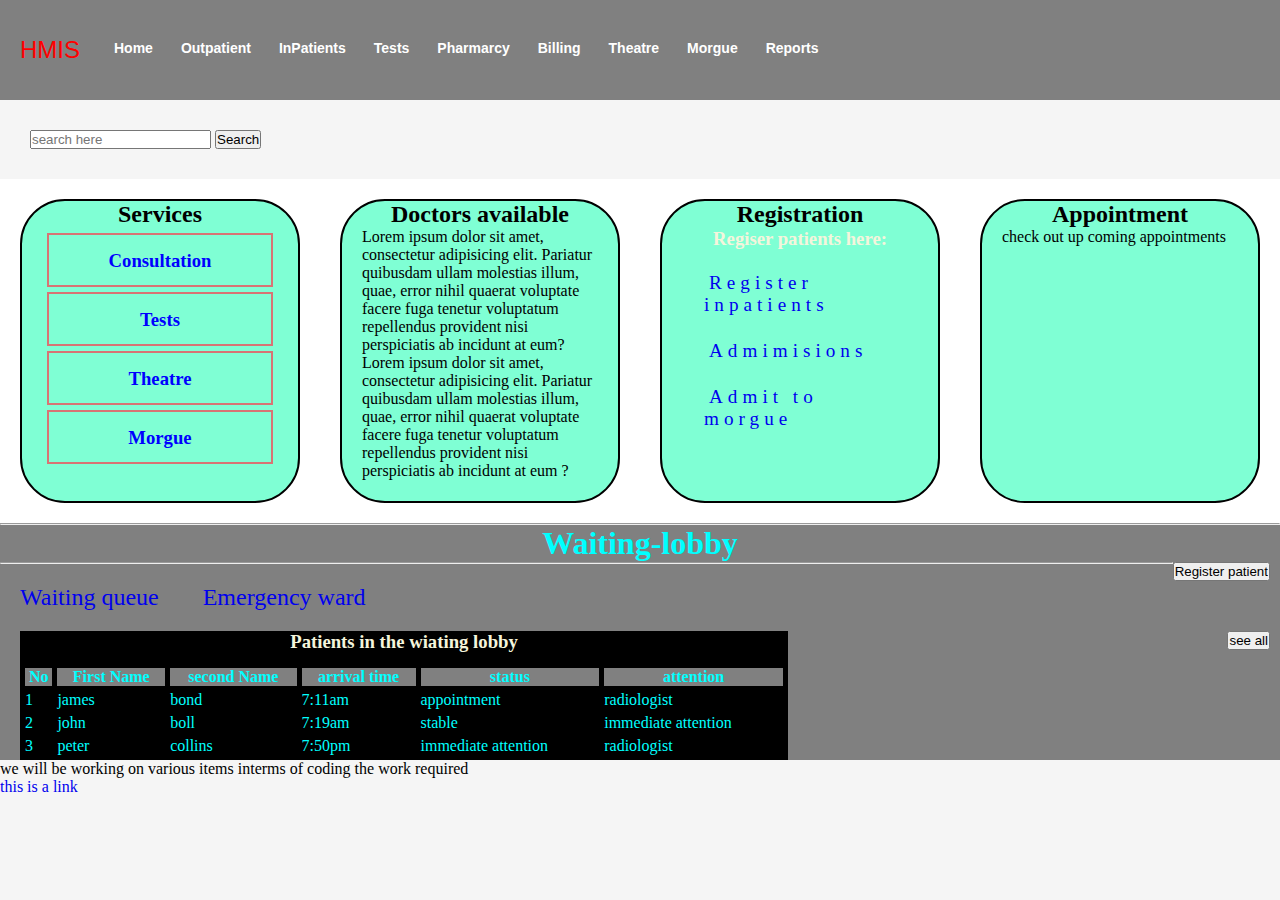
<file: index.html>
<!DOCTYPE html>
<html lang="en">

<head>
    <meta charset="UTF-8">
    <meta http-equiv="X-UA-Compatible" content="IE=edge">
    <meta name="viewport" content="width=device-width, initial-scale=1.0">
    <title>dashboard</title>
    <link rel="stylesheet" href="main.css">
    <style>
        .top {
            display: flex;
            background-color: white;
            align-items: center;
        }

        .layout {
            margin: 20px;
            background-color: aquamarine;
            padding: 0 20px;
            border: 2px solid black;
            border-radius: 45px;
            justify-items: auto;
            width: 40%;
            height: 300px;
            float: left;

        }

        .layout h2 {
            text-align: center;
            margin-top: 0%;
        }

        .lobby {
            background-color: grey;
            float: left;
            width: 100%;
        }

        .lobby h2 {
            color: aqua;
            text-align: center;
            font-size: xx-large;
            width: 100%;
        }

        .btn {
            float: right;
            margin-right: 10px;
            color: beige;
        }

        .see-all {
            margin-top: 0;
            margin-right: 10px;
            float: right;
        }

        .lobby-nav ul li {
            /* float: left; */
            display: inline-block;
            list-style: none;
            margin: 20px;


        }

        .lobby-nav ul li a {
            text-decoration: none;
            font-size: x-large;

        }

        .lobby-nav ul li a:hover {
            color: red;

        }

        .lobby-nav ul li a:active {
            font-style: italic underlined;
        }

        .service-type {
            margin: 5px;
            background-color: aquamarine;
            border: 2px solid rgb(216, 116, 116);
            justify-items: auto;
            height: 50px;

        }

        .service-type h3 {
            text-decoration: none;
            color: blue;
            text-align: center;
            padding: 15px;
            display: block;
        }

        .r-p {
            border: none;
            padding: 2px;
            margin: 20px;
            font-size: larger;
            font-family: 'Times New Roman', Times, serif;
            letter-spacing: 5px;
        }

        .r-p a {

            text-decoration: none;
            margin: 20px 0px 20px 0;
            padding: 5px;

        }
    </style>
</head>

<body>


    <nav>
        <p style="color:red">HMIS</p>
        <ul>
            <li><a href="index.html">Home</a></li>
            <li><a href="#">Outpatient</a>
                <ul>
                    <li><a href="outpatients.html"> outpatients registration</a></li>
                    <li><a href="encounter.html"> encounter</a></li>
                </ul>


            </li>
            <li><a href="#"> InPatients</a>
                <ul>
                    <li><a href="register.html">Register</a></li>
                    <li><a href="#">Current inpatients</a></li>
                    <li><a href="#">Pending Discharge</a></li>
                    <li><a href="#">Admision history</a> </li>
                </ul>
            </li>
            <li><a href="#">Tests </a>
                <ul>
                    <li><a href="test-queues.html">Queue</a></li>
                    <li><a href="#">Past queue</a></li>
                    <li><a href="#">Completed investigations</a></li>
                    <li><a href="#">Reports </a></li>
                </ul>
            </li>
            <li><a href="#">Pharmarcy</a>
                <ul>
                    <li><a href="#">Queue & Requsition </a></li>
                    <li><a href="#">Issue reports</a></li>
                </ul>
            </li>
            <li><a href="#">Billing</a>
                <ul>
                    <li><a href="#">Select patients </a></li>
                    <li><a href="#">Cash out</a></li>
                    <li><a href="#">Reversal</a></li>
                    <li><a href="#">Cancel unposted bills</a></li>
                    <li><a href="#">Approvals</a></li>
                    <li><a href="#">Consultants</a></li>
                </ul>
            </li>
            <li><a href="#">Theatre</a>
                <ul>
                    <li><a href="test-queues.html"> Queue</a></li>
                    <li><a href="#">Current inpatients</a></li>
                </ul>
            </li>
            <li><a href="#">Morgue</a>
                <ul>
                    <li><a href="admit-to-morgue.html"> Admit to morgue</a></li>
                    <li><a href="#">In morgue</a></li>
                    <li><a href="#">Reports</a></li>
                </ul>
            </li>
            <li><a href="#">Reports</a>
                <ul>
                    <li><a href="#"> External reports</a></li>
                    <li><a href="#"> Patients</a></li>
                    <li><a href="#">Accounts and finance</a></li>

                </ul>
            </li>
        </ul>
    </nav>
    <div class="search">

        <input type="search" placeholder="search here"> <input type="button" value="Search">

    </div>
    <div class="top">

        <div class="layout">
            <h2>Services</h2>
            <div class="service-type">
                <a href="#">
                    <h3>Consultation</h3>
                </a>
            </div>
            <div class="service-type">

                <a href="#">
                    <h3>Tests</h3>
                </a>

            </div>
            <div class="service-type">
                <a href="#">
                    <h3>Theatre</h3>
                </a>
            </div>

            <div class="service-type">
                <a href="#">
                    <h3>Morgue</h3>
                </a>
            </div>
        </div>
        <div class="layout">
            <h2>Doctors available</h2>
            <p>Lorem ipsum dolor sit amet, consectetur adipisicing elit. Pariatur
                quibusdam ullam molestias illum, quae,
                error nihil quaerat voluptate facere fuga tenetur voluptatum repellendus provident nisi perspiciatis
                ab
                incidunt at eum?</p>
            <p>Lorem ipsum dolor sit amet, consectetur adipisicing elit. Pariatur quibusdam ullam molestias illum,
                quae,
                error nihil quaerat voluptate facere fuga tenetur voluptatum repellendus provident nisi perspiciatis
                ab
                incidunt at eum ?</p>
        </div>
        <div class="layout">
            <h2>Registration</h2>
            <h3>Regiser patients here:</h3>
            <div class="r-p"><a href="outpatients.html">Register inpatients</a></div>
            <div class="r-p"><a href="register.html">Admimisions</a><br></div>
            <div class="r-p"> <a href="admit-to-morgue.html">Admit to morgue</a><br> </div>

        </div>
        <div class="layout">
            <h2>Appointment</h2>
            <p>check out up coming appointments</p>
        </div>
    </div>
    </div>
    <div class="lobby">
        <hr>
        <h2>Waiting-lobby</h2>
        <p class="btn"><a href="outpatients.html"><input type="button" name="register" value="Register patient"></a></p>
        <hr>
        <div class="lobby-nav">
            <ul>
                <li> <a href="#">Waiting queue </a> </li>
                <li> <a href="#">Emergency ward </a> </li>
            </ul>

        </div>
        <div class="waiting-lobby">
            <!-- should be a gridview -->
            <h3>Patients in the wiating lobby </h3>
            <table>
                <tr>
                    <th>No</th>
                    <th>First Name</th>
                    <th>second Name</th>
                    <th>arrival time</th>
                    <th>status </th>
                    <th>attention</th>
                </tr>
                <tr>
                    <td>1</td>
                    <td>james</td>
                    <td>bond</td>
                    <td>7:11am</td>
                    <td>appointment </td>
                    <td>radiologist</td>

                </tr>
                <tr>
                    <td>2</td>
                    <td>john</td>
                    <td>boll</td>
                    <td>7:19am</td>
                    <td>stable </td>
                    <td>immediate attention</td>

                </tr>
                <tr>
                    <td>3</td>
                    <td>peter</td>
                    <td>collins</td>
                    <td>7:50pm</td>
                    <td>immediate attention </td>
                    <td>radiologist</td>

                </tr>
            </table>
        </div>
        <div class="see-all">
            <a href="#"><button value="see all"> see all</button></a>
        </div>


    </div>
    <div>
        <p>we will be working on various items interms of coding the work required

        </p>
        <a href="#">this is a link </a>
    </div>


</body>

</html>
</file>
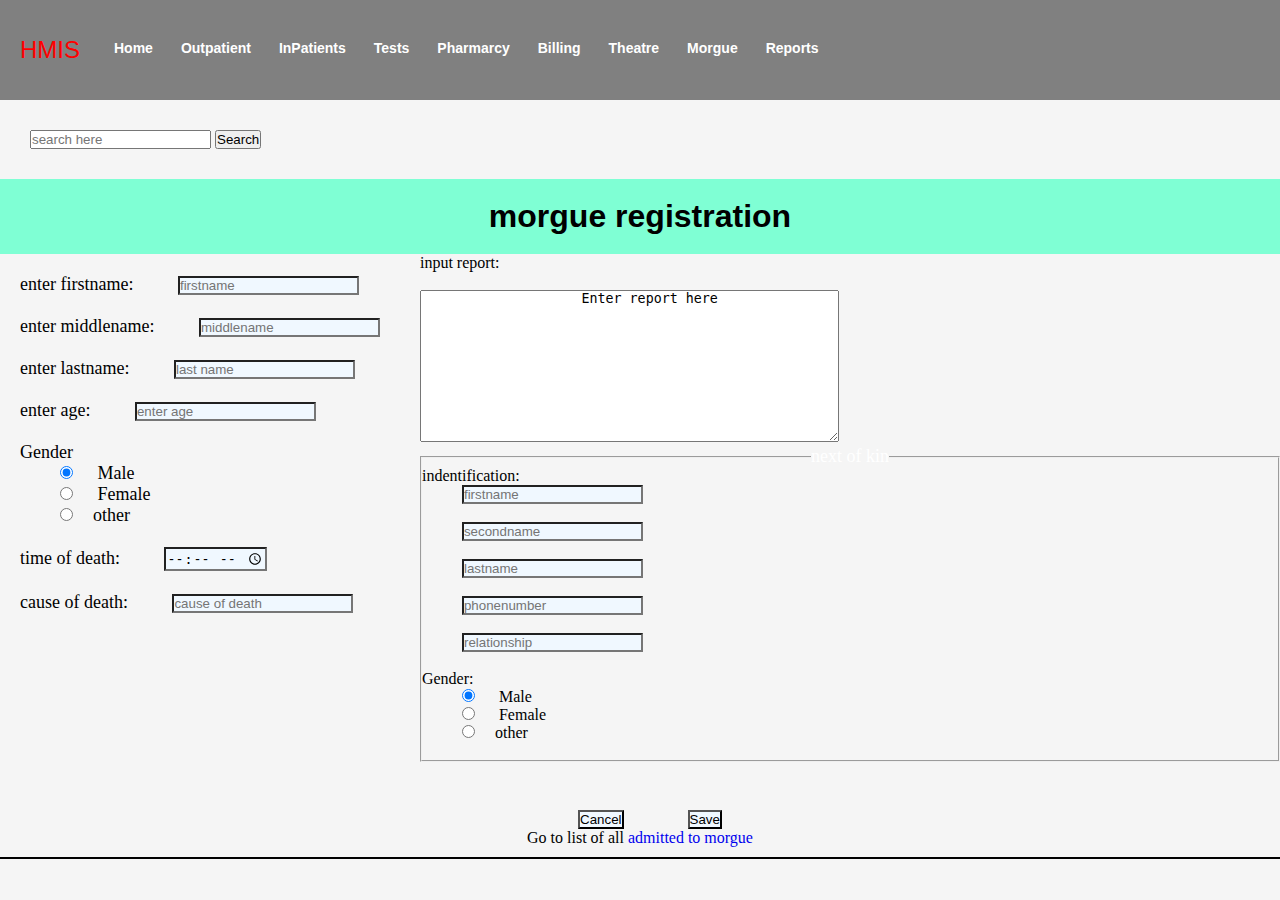
<file: admit-to-morgue.html>
<!DOCTYPE html>
<html lang="en">

<head>
    <meta charset="UTF-8">
    <meta http-equiv="X-UA-Compatible" content="IE=edge">
    <meta name="viewport" content="width=device-width, initial-scale=1.0">
    <title>register to morgue</title>
    <link rel="stylesheet" href="main.css">
    <style>
        body {
            background-color: whitesmoke;

        }

        .forms h1 {
            background-color: aquamarine;
            font-family: Arial, Helvetica, sans-serif;
            height: 75px;
            line-height: 75px;
            text-align: center;
        }

        .forms input {
            margin-left: 40px;
            background-color: aliceblue;
        }

        .content {
            float: left;
            margin: 20px;
            /* text-align: center; */
            font-size: large;
        }

        .button {
            text-align: center;
            margin-top: 20px;
            padding: 10px;
        }
    </style>
</head>

<body>

    <nav>
        <p style="color:red">HMIS</p>
        <ul>
            <li><a href="index.html">Home</a></li>
            <li><a href="#">Outpatient</a>
                <ul>
                    <li><a href="outpatients.html"> outpatients registration</a></li>
                    <li><a href="encounter.html"> encounter</a></li>
                </ul>


            </li>
            <li><a href="#"> InPatients</a>
                <ul>
                    <li><a href="register.html">Register</a></li>
                    <li><a href="#">Current inpatients</a></li>
                    <li><a href="#">Pending Discharge</a></li>
                    <li><a href="#">Admision history</a> </li>
                </ul>
            </li>
            <li><a href="#">Tests </a>
                <ul>
                    <li><a href="test-queues.html">Queue</a></li>
                    <li><a href="#">Past queue</a></li>
                    <li><a href="#">Completed investigations</a></li>
                    <li><a href="#">Reports </a></li>
                </ul>
            </li>
            <li><a href="#">Pharmarcy</a>
                <ul>
                    <li><a href="#">Queue& requsition </a></li>
                    <li><a href="#">Issue reports</a></li>
                </ul>
            </li>
            <li><a href="#">Billing</a>
                <ul>
                    <li><a href="#">Select patients </a></li>
                    <li><a href="#">Cash out</a></li>
                    <li><a href="#">Reversal</a></li>
                    <li><a href="#">Cancel unposted bills</a></li>
                    <li><a href="#">Approvals</a></li>
                    <li><a href="#">Consultants</a></li>
                </ul>
            </li>
            <li><a href="#">Theatre</a>
                <ul>
                    <li><a href="#"> Queue</a></li>
                    <li><a href="#">Current Inpatients</a></li>
                </ul>
            </li>
            <li><a href="#">Morgue</a>
                <ul>
                    <li><a href="admit-to-morgue.html"> Admit to morgue</a></li>
                    <li><a href="#">In morgue</a></li>
                    <li><a href="#">Reports</a></li>
                </ul>
            </li>
            <li><a href="#">Reports</a>
                <ul>
                    <li><a href="#"> External reports</a></li>
                    <li><a href="#"> Patients</a></li>
                    <li><a href="#"> Accounts and Finance</a></li>

                </ul>
            </li>
        </ul>
    </nav>
    <div class="search">

        <input type="search" placeholder="search here"> <input type="button" value="Search">

    </div>

    <div class="forms">
        <form action="#" method="POST" autocomplete="off">
            <div>
                <h1>morgue registration</h1>
            </div>
            <div class="content">
                enter firstname:
                <input type="text" name="firstname" placeholder="firstname" required>
                <br><br>
                enter middlename:
                <input type="text" name="second" placeholder="middlename" required>
                <br><br>
                enter lastname:
                <input type="text" name="lastname" placeholder="last name" required>
                <br><br>
                enter age:
                <input type="number" name="age" placeholder="enter age" required>
                <br><br>
                Gender <br>
                <input type="radio" name="genderp" value="male" checked> Male<br>
                <input type="radio" name="genderp" value="female"> Female<br>
                <input type="radio" name="genderp" value="other">other
                <br><br>
                time of death:
                <input type="time" name="tod" required>
                <br><br>
                cause of death:
                <input type="text" name="cod" placeholder="cause of death">
            </div>
            input report: <br><br>
            <textarea name="report" rows="10" cols="50">
                    Enter report here
                    </textarea><br>
            <fieldset>
                <legend>next of kin </legend>
                indentification: <br>
                <input type="text" name="firstname" placeholder="firstname" required>
                <br> <br>
                <input type="text" name="second" placeholder="secondname" required>
                <br><br>
                <input type="text" name="lstname" placeholder="lastname" required>
                <br><br>
                <input type="tel" name="tel" placeholder="phonenumber" required>
                <br><br>
                <input type="text" name="rtnshp" placeholder="relationship"> <br><br>
                Gender: <br>
                <input type="radio" name="gender" value="male" checked> Male<br>
                <input type="radio" name="gender" value="female"> Female<br>
                <input type="radio" name="gender" value="other">other
                <br><br>

            </fieldset> <br>
            <div class="button">
                <a href=" #"><input class="cnacel" type="button" name="button" value="Cancel"></a>
                <input class="save" type="submit" formtarget="_blank" name="button" value="Save"> <br>
                <p>Go to list of all<a href="#"> admitted to morgue</a></p>

            </div>

    </div>
</body>

</html>
</file>
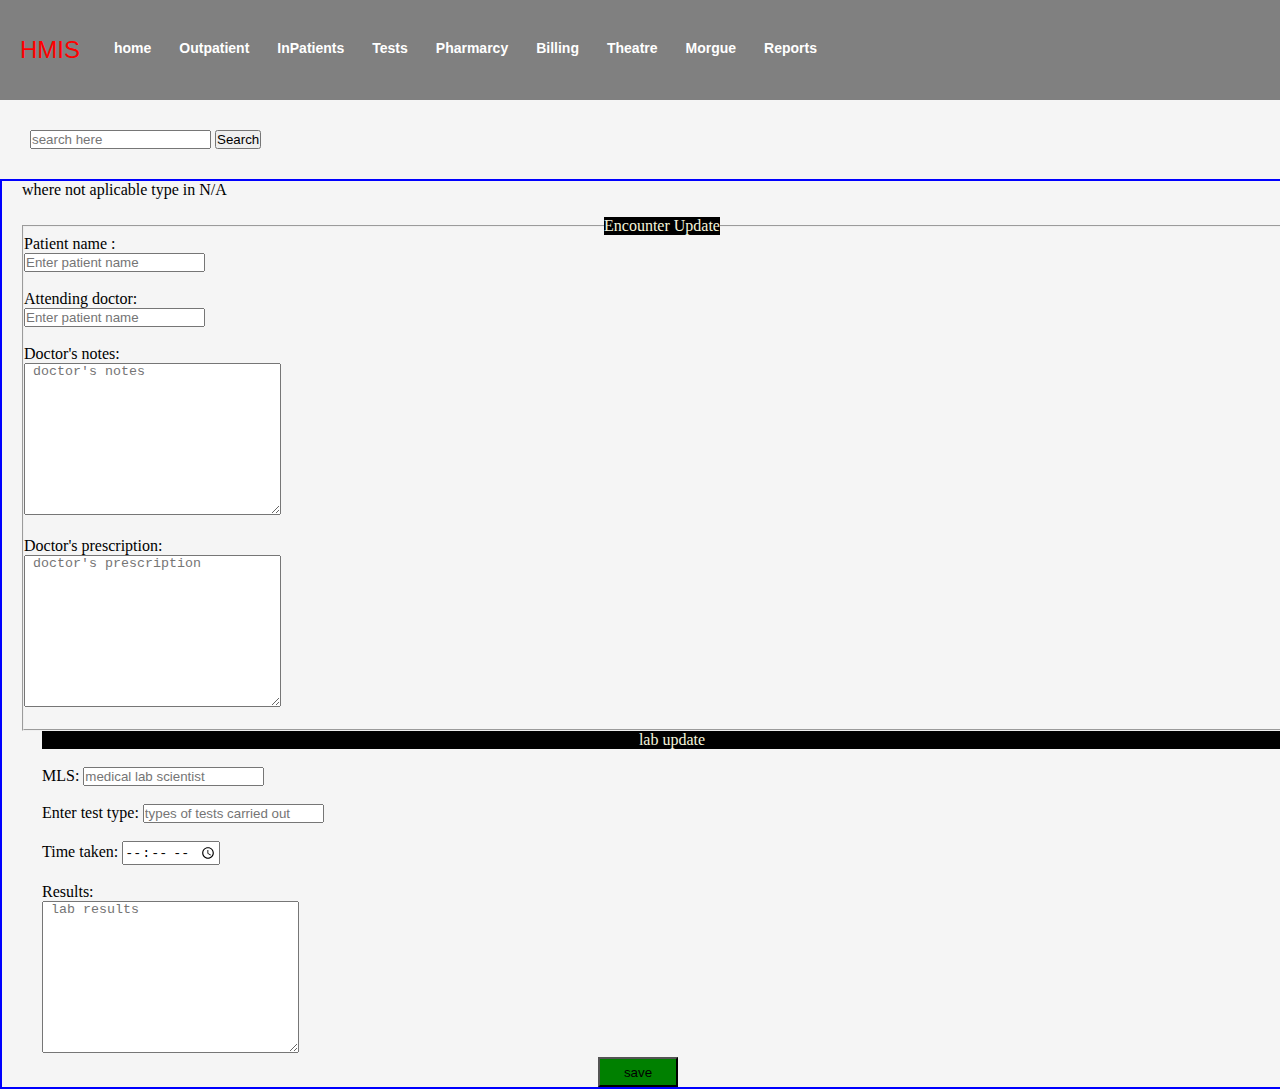
<file: encounter.html>
<!DOCTYPE html>
<html lang="en">

<head>
	<meta charset="UTF-8">
	<meta http-equiv="X-UA-Compatible" content="IE=edge">
	<meta name="viewport" content="width=device-width, initial-scale=1.0">
	<title>Document</title>
	<link rel="stylesheet" href="main.css">
	<style>
		.testform {
			float: left;
			width: 100%;
			border: 2px solid blue;
		}

		div {
			padding-left: 20px;
		}

		.testform legend {
			color: beige;
			text-align: center;

		}

		button {
			background-color: green;
			margin-left: 45%;
			width: 80px;
			height: 30px;
		}
	</style>
</head>

<body>
	<nav>
		<p style="color:red">HMIS</p>
		<ul>
			<li><a href="index.html">home</a></li>
			<li><a href="#">Outpatient</a>
				<ul>
					<li><a href="outpatients.html"> Outpatients registration</a></li>
					<li><a href="encounter.html"> Encounter</a></li>
				</ul>

			</li>
			<li><a href="#"> InPatients</a>
				<ul>
					<li><a href="register.html">register</a></li>
					<li><a href="#">current inpatients</a></li>
					<li><a href="#">Pending Discharge</a></li>
					<li><a href="#">admision history</a> </li>
				</ul>
			</li>
			<li><a href="#">Tests </a>
				<ul>
					<li><a href="test-queues.html">Queue</a></li>
					<li><a href="#">Past queue</a></li>
					<li><a href="#">Completed investigations</a></li>
					<li><a href="#">Reports </a></li>
				</ul>
			</li>
			<li><a href="#">Pharmarcy</a>
				<ul>
					<li><a href="#">Queue & Requsition </a></li>
					<li><a href="#">Issue Reports</a></li>
				</ul>
			</li>
			<li><a href="#">Billing</a>
				<ul>
					<li><a href="#">Select patients </a></li>
					<li><a href="#">Cash out</a></li>
					<li><a href="#">Reversal</a></li>
					<li><a href="#">Cancel Unposted bills</a></li>
					<li><a href="#">Approvals</a></li>
					<li><a href="#">Consultants</a></li>
				</ul>
			</li>
			<li><a href="#">Theatre</a>
				<ul>
					<li><a href="#"> Queue</a></li>
					<li><a href="#">Current inpatients</a></li>
				</ul>
			</li>
			<li><a href="#">Morgue</a>
				<ul>
					<li><a href="admit-to-morgue.html"> Admit to morgue</a></li>
					<li><a href="#">In morgue</a></li>
					<li><a href="#">Reports</a></li>
				</ul>
			</li>
			<li><a href="#">Reports</a>
				<ul>
					<li><a href="#"> External reports</a></li>
					<li><a href="#"> Patients</a></li>
					<li><a href="#">Accounts and Finance</a></li>

				</ul>
			</li>
		</ul>
	</nav>
	<div class="search">

		<input type="search" placeholder="search here"> <input type="button" value="Search">

	</div>

	<div class="testform">
		<p>where not aplicable type in N/A </p><br>
		<form action="#" method="get">
			<fieldset>
				<legend style="background-color:black ;">Encounter Update</legend>
				Patient name : <br>
				<input type="text" name="patients name" placeholder="Enter patient name"> <br><br>
				Attending doctor: <br>
				<input type="text" name="patients name" placeholder="Enter patient name"> <br> <br>
				Doctor's notes: <br>
				<textarea name="recomendation" placeholder=" doctor's notes" id="#" cols="30"
					rows="10"></textarea><br><br>
				Doctor's prescription: <br>
				<textarea name="prescription" placeholder=" doctor's prescription" id="#" cols="30"
					rows="10"></textarea><br><br>
		</form>
		</fieldset>

		<div class="labresults">
			<!-- allow inputs of more than one test -->
			<legend style="background-color:black ;">lab update</legend><br>

			MLS:
			<input type="text" placeholder="medical lab scientist"> <br><br>
			Enter test type:
			<input type="text" placeholder="types of tests carried out"> <br><br>
			Time taken:
			<input type="time"> <br><br>
			Results: <br>
			<textarea name="labresults" placeholder=" lab results" id="#" cols="30" rows="10"></textarea><br>

		</div>
		<button> save</button>
	</div>

</body>

</html>
</file>
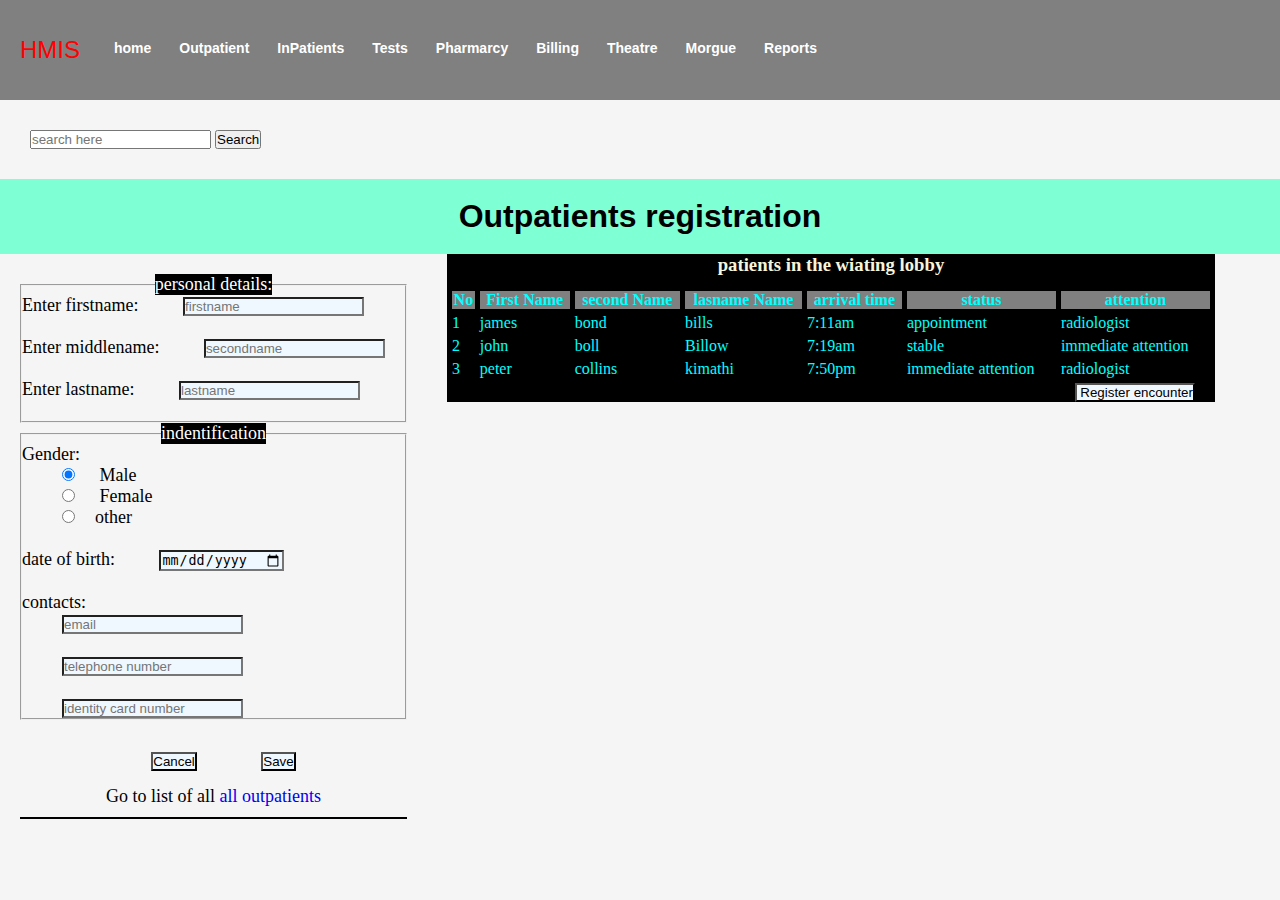
<file: outpatients.html>
<!DOCTYPE html>
<html lang="en">

<head>
    <meta charset="UTF-8">
    <meta http-equiv="X-UA-Compatible" content="IE=edge">
    <meta name="viewport" content="width=device-width, initial-scale=1.0">
    <title>Document</title>
    <link rel="stylesheet" href="main.css">
    <style>
        body {
            background-color: whitesmoke;

        }

        .forms h1 {
            background-color: aquamarine;
            font-family: Arial, Helvetica, sans-serif;
            height: 75px;
            line-height: 75px;
            text-align: center;
        }

        .forms input {
            margin-left: 40px;
            background-color: aliceblue;
            margin-right: 20px;
        }

        .forms legend {
            text-align: center;
            background-color: black;
            color: white;
            font-size: large;
        }

        .content {
            float: left;
            margin: 20px;
            /* text-align: center; */
            font-size: large;
        }

        .button {
            text-align: center;
            margin-top: 20px;
            border-bottom: 2px solid black;
            padding: 10px;
        }
    </style>
</head>

<body>

    <nav>
        <p style="color:red">HMIS</p>
        <ul>
            <li><a href="index.html">home</a></li>
            <li><a href="#">Outpatient</a>
                <ul>
                    <li><a href="outpatients.html"> Outpatients registration</a></li>
                    <li><a href="encounter.html"> Encounter</a></li>
                </ul>


            </li>
            <li><a href="#"> InPatients</a>
                <ul>
                    <li><a href="register.html">register</a></li>
                    <li><a href="#">current inpatients</a></li>
                    <li><a href="#">Pending Discharge</a></li>
                    <li><a href="#">admision history</a> </li>
                </ul>
            </li>
            <li><a href="#">Tests </a>
                <ul>
                    <li><a href="test-queues.html">Queue</a></li>
                    <li><a href="#">Past queue</a></li>
                    <li><a href="#">Completed investigations</a></li>
                    <li><a href="#">Reports </a></li>
                </ul>
            </li>
            <li><a href="#">Pharmarcy</a>
                <ul>
                    <li><a href="#">Queue & Requsition </a></li>
                    <li><a href="#">Issue Reports</a></li>
                </ul>
            </li>
            <li><a href="#">Billing</a>
                <ul>
                    <li><a href="#">Select patients </a></li>
                    <li><a href="#">Cash out</a></li>
                    <li><a href="#">Reversal</a></li>
                    <li><a href="#">Cancel Unposted bills</a></li>
                    <li><a href="#">Approvals</a></li>
                    <li><a href="#">Consultants</a></li>
                </ul>
            </li>
            <li><a href="#">Theatre</a>
                <ul>
                    <li><a href="#"> Queue</a></li>
                    <li><a href="#">Current inpatients</a></li>
                </ul>
            </li>
            <li><a href="#">Morgue</a>
                <ul>
                    <li><a href="admit-to-morgue.html"> Admit to morgue</a></li>
                    <li><a href="#">In morgue</a></li>
                    <li><a href="#">Reports</a></li>
                </ul>
            </li>
            <li><a href="#">Reports</a>
                <ul>
                    <li><a href="#"> External reports</a></li>
                    <li><a href="#"> Patients</a></li>
                    <li><a href="#">Accounts and Finance</a></li>

                </ul>
            </li>
        </ul>
    </nav>
    <div class="search">

        <input type="search" placeholder="search here"> <input type="button" value="Search">

    </div>

    <div class="forms">
        <form action="home.php" method="POST" autocomplete="off">
            <div>
                <h1 style="text-align:center">Outpatients registration</h1>
            </div>
            <div class="content">
                <fieldset>
                    <legend>personal details:</legend>
                    Enter firstname:
                    <input type="text" name="firstname" placeholder="firstname" required>
                    <br> <br>
                    Enter middlename:
                    <input type="text" name="second" placeholder="secondname" required>
                    <br><br>
                    Enter lastname:
                    <input type="text" name="lstname" placeholder="lastname" required>
                    <br><br>
                </fieldset>
                <fieldset>
                    <legend>indentification</legend>
                    Gender: <br>
                    <input type="radio" name="gendero" value="male" checked> Male<br>
                    <input type="radio" name="gendero" value="female"> Female<br>
                    <input type="radio" name="gendero" value="other">other
                    <br><br>
                    date of birth:
                    <input type="date" name="dob" placeholder="dateofbirth"><br><br>
                    contacts: <br>
                    <input type="email" name="email" placeholder="email" required>
                    <br> <br>
                    <input type="tel" name="tel" placeholder="telephone number" required>
                    <br><br>
                    <input type="number" name="IDNO" placeholder="identity card number">
                </fieldset>
                <div class="button">
                    <a href=" #"><input class="cnacel" type="button" name="button" value="Cancel"></a>
                    <input class="save" type="submit" formtarget="_blank" name="button" value="Save"> <br>
                    <p style="margin-top: 15px;">Go to list of all<a href="#"> all outpatients</a></p>

                </div>
            </div>

            <div class="waiting-lobby">
                <!-- should be a gridview -->
                <h3>patients in the wiating lobby </h3>
                <table>
                    <tr>
                        <th>No</th>
                        <th>First Name</th>
                        <th>second Name</th>
                        <th>lasname Name</th>
                        <th>arrival time</th>
                        <th>status </th>
                        <th>attention</th>
                    </tr>
                    <tr>
                        <td>1</td>
                        <td>james</td>
                        <td>bond</td>
                        <td>bills</td>
                        <td>7:11am</td>
                        <td>appointment </td>
                        <td>radiologist</td>

                    </tr>
                    <tr>
                        <td>2</td>
                        <td>john</td>
                        <td>boll</td>
                        <td>Billow</td>
                        <td>7:19am</td>
                        <td>stable </td>
                        <td>immediate attention</td>

                    </tr>
                    <tr>
                        <td>3</td>
                        <td>peter</td>
                        <td>collins</td>
                        <td>kimathi</td>
                        <td>7:50pm</td>
                        <td>immediate attention </td>
                        <td>radiologist</td>

                    </tr>
                </table>
                <div class="encounter" style="float:right;">
                    <!-- to register patient interactions with the doctors -->
                    <p><a href="encounter.html" target="_blank"> <input type="button" name="encounter"
                                value=" Register encounter"></a>
                    </p>
                </div>
            </div>


    </div>


</body>

</html>
</file>
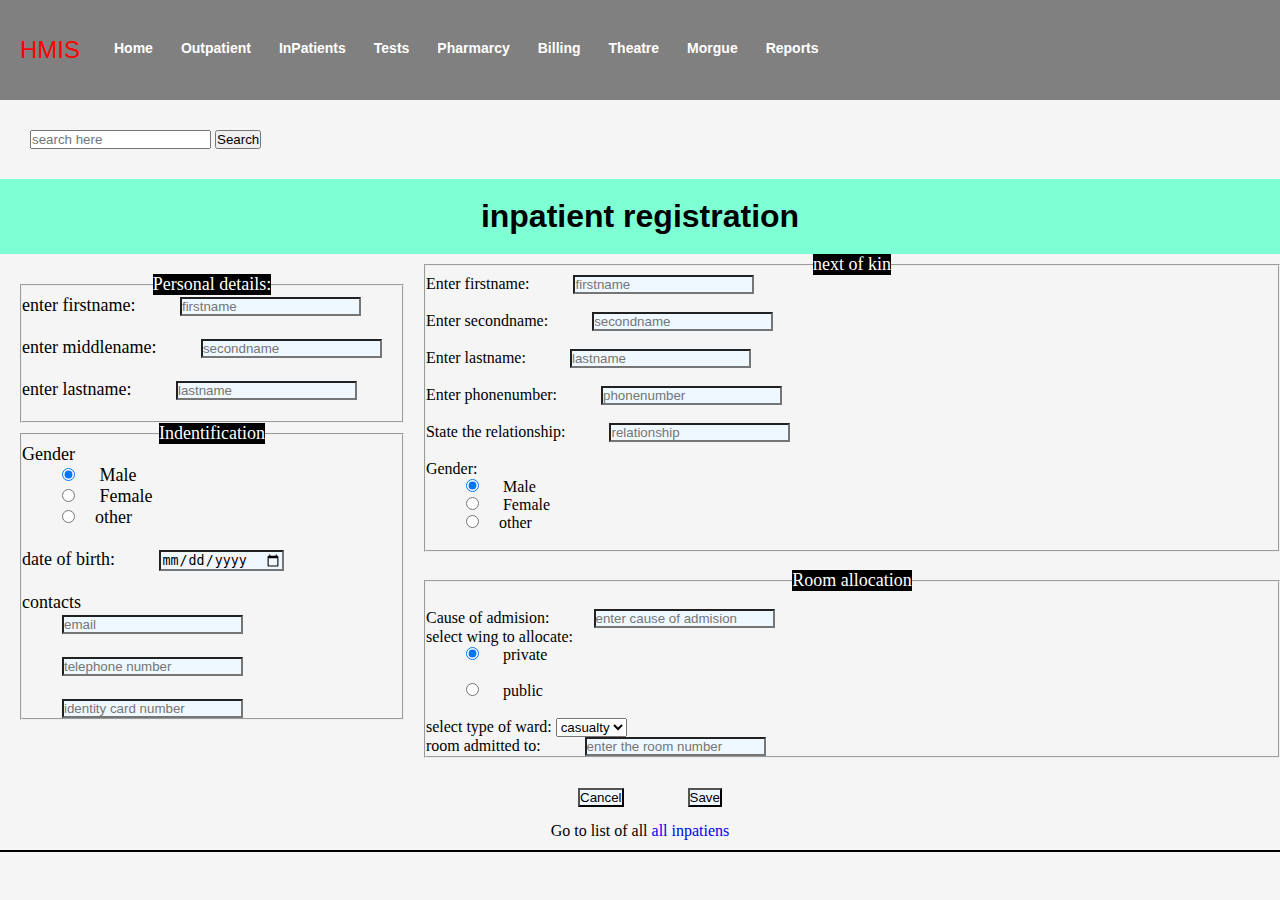
<file: register.html>
<!DOCTYPE html>
<html lang="en">

<head>
    <meta charset="UTF-8">
    <meta http-equiv="X-UA-Compatible" content="IE=edge">
    <meta name="viewport" content="width=device-width, initial-scale=1.0">
    <title>Document</title>
    <link rel="stylesheet" href="main.css">
    <style>
        body {
            background-color: whitesmoke;

        }

        .forms h1 {
            background-color: aquamarine;
            font-family: Arial, Helvetica, sans-serif;
            height: 75px;
            line-height: 75px;
            text-align: center;
        }

        .forms input {
            margin-left: 40px;
            background-color: aliceblue;
            margin-right: 20px;
        }

        .forms legend {
            text-align: center;
            background-color: black;
            color: white;
            font-size: large;
        }

        .content {
            float: left;
            margin: 20px;
            /* text-align: center; */
            font-size: large;
        }

        .button {
            text-align: center;
            margin-top: 20px;
            border-bottom: 2px solid black;
            padding: 10px;
        }
    </style>
</head>

<body>

    <nav>
        <p style="color:red">HMIS</p>
        <ul>
            <li><a href="index.html">Home</a></li>
            <li><a href="#">Outpatient</a>
                <ul>
                    <li><a href="outpatients.html"> outpatients registration</a></li>
                    <li><a href="encounter.html"> encounter</a></li>
                </ul>

            </li>
            <li><a href="#"> InPatients</a>
                <ul>
                    <li><a href="register.html">Register</a></li>
                    <li><a href="#">Current inpatients</a></li>
                    <li><a href="#">Pending Discharge</a></li>
                    <li><a href="#">Admision history</a> </li>
                </ul>
            </li>
            <li><a href="#">Tests </a>
                <ul>
                    <li><a href="test-queues.html">Queue</a></li>
                    <li><a href="#">Past queue</a></li>
                    <li><a href="#">Completed investigations</a></li>
                    <li><a href="#">Reports </a></li>
                </ul>
            </li>
            <li><a href="#">Pharmarcy</a>
                <ul>
                    <li><a href="#">Queue & requsition </a></li>
                    <li><a href="#">Issue Reports</a></li>
                </ul>
            </li>
            <li><a href="#">Billing</a>
                <ul>
                    <li><a href="#">Select Patients </a></li>
                    <li><a href="#">Cash out</a></li>
                    <li><a href="#">Reversal</a></li>
                    <li><a href="#">Cancel unposted bills</a></li>
                    <li><a href="#">Approvals</a></li>
                    <li><a href="#">Consultants</a></li>
                </ul>
            </li>
            <li><a href="#">Theatre</a>
                <ul>
                    <li><a href="#"> Queue</a></li>
                    <li><a href="#">Current inpatients</a></li>
                </ul>
            </li>
            <li><a href="#">Morgue</a>
                <ul>
                    <li><a href="admit-to-morgue.html"> Admit to morgue</a></li>
                    <li><a href="#">In morgue</a></li>
                    <li><a href="#">Reports</a></li>
                </ul>
            </li>
            <li><a href="#">Reports</a>
                <ul>
                    <li><a href="#"> External reports</a></li>
                    <li><a href="#"> Patients</a></li>
                    <li><a href="#">Accounts and Finance</a></li>

                </ul>
            </li>
        </ul>
    </nav>
    <div class="search">

        <input type="search" placeholder="search here"> <input type="button" value="Search">

    </div>
    <div class="forms">
        <form action="chris.php" method="POST" autocomplete="off">
            <div>
                <h1 style="text-align:center">inpatient registration</h1>
            </div>
            <div class="content">
                <fieldset>
                    <legend>Personal details:</legend>
                    enter firstname:
                    <input type="text" name="firstname" placeholder="firstname" required>
                    <br> <br>
                    enter middlename:
                    <input type="text" name="second" placeholder="secondname" required>
                    <br><br>
                    enter lastname:
                    <input type="text" name="lstname" placeholder="lastname" required>
                    <br><br>
                </fieldset>
                <fieldset>
                    <legend>Indentification</legend>
                    Gender <br>
                    <input type="radio" name="gender-in" value="male" checked> Male<br>
                    <input type="radio" name="gender-in" value="female"> Female<br>
                    <input type="radio" name="gender-in" value="other">other
                    <br><br>
                    date of birth:
                    <input type="date" name="dob" placeholder="dateofbirth"><br><br>
                    contacts <br>
                    <input type="email" name="email" placeholder="email" required>
                    <br> <br>
                    <input type="tel" name="tel" placeholder="telephone number" required>
                    <br><br>
                    <input type="number" name="IDNO" placeholder="identity card number">
                </fieldset>
            </div>

            <fieldset>
                <legend>next of kin </legend>
                Enter firstname:
                <input type="text" name="firstname" placeholder="firstname" required>
                <br> <br>
                Enter secondname:
                <input type="text" name="second" placeholder="secondname" required>
                <br><br>
                Enter lastname:
                <input type="text" name="lstname" placeholder="lastname" required>
                <br><br>
                Enter phonenumber:
                <input type="tel" name="tel" placeholder="phonenumber" required>
                <br><br>
                State the relationship:
                <input type="text" name="rtnshp" placeholder="relationship"> <br><br>
                Gender: <br>
                <input type="radio" name="gender-in1" value="male" checked> Male<br>
                <input type="radio" name="gender-in1" value="female"> Female<br>
                <input type="radio" name="gender-in1" value="other">other
                <br><br>

            </fieldset> <br>
            <fieldset>
                <legend>Room allocation</legend> <br>
                Cause of admision:
                <input type="text" name="coa" placeholder="enter cause of admision" required><br>
                select wing to allocate: <br>

                <input type="radio" name="wing" value="private" checked> private
                <br><br>
                <input type="radio" name="wing" value="public"> public
                <br><br>
                select type of ward:
                <select name="wing" id="#">
                    <option value="casualty"> casualty</option>
                    <option value="general">General</option>
                    <option value="icu"> icu</option>
                </select>
                <br>
                room admitted to:
                <input type="number" name="RN" placeholder="enter the room number">
            </fieldset>
            <div class="button">
                <a href=" #"><input class="cnacel" type="button" name="button" value="Cancel"></a>
                <input class="save" type="submit" formtarget="_blank" name="button" value="Save"> <br>
                <p style="margin-top: 15px;">Go to list of all<a href="#"> all inpatiens</a></p>

            </div>

    </div>
    </div>



</body>

</html>
</file>
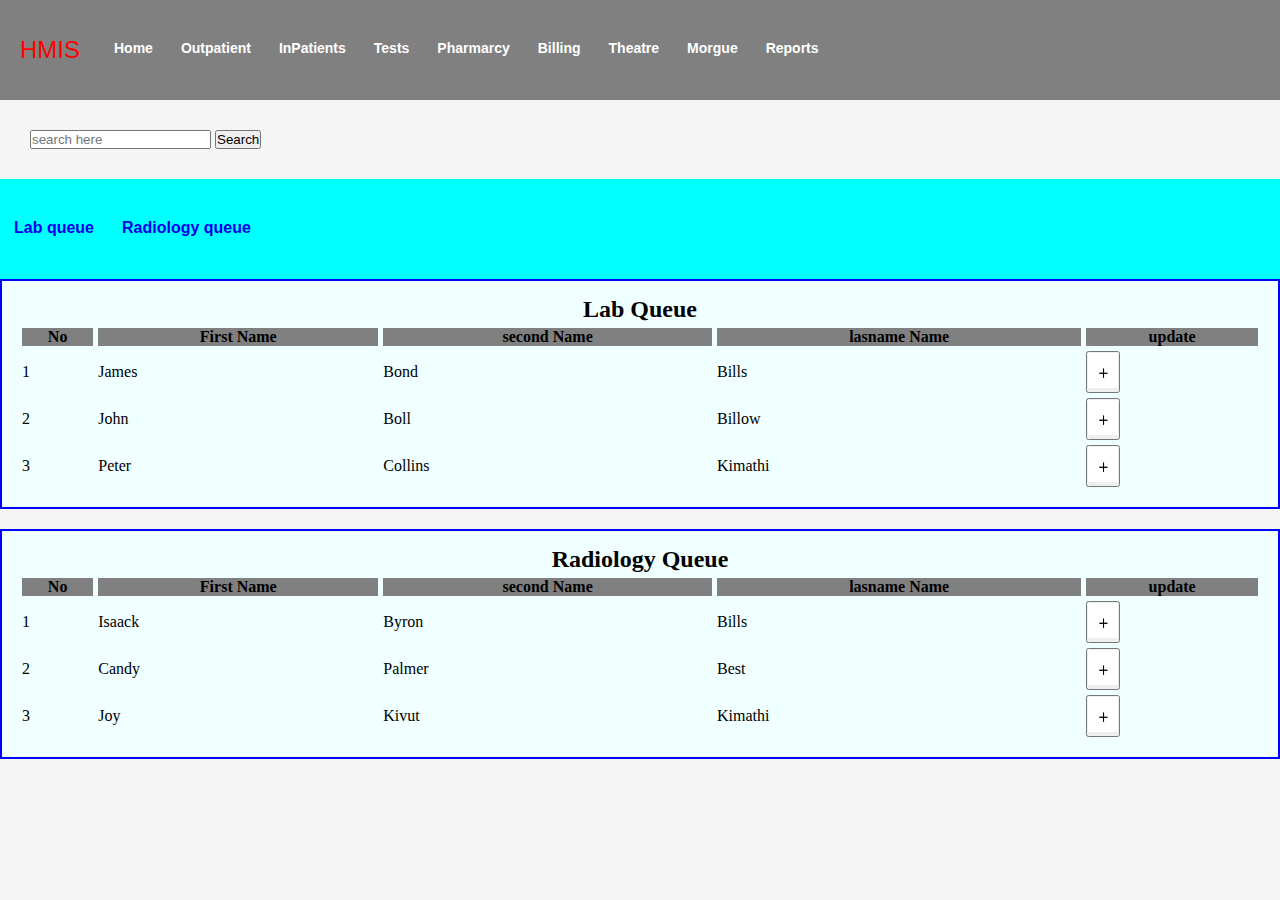
<file: test-queues.html>
<!DOCTYPE html>
<html lang="en">

<head>
    <meta charset="UTF-8">
    <meta http-equiv="X-UA-Compatible" content="IE=edge">
    <meta name="viewport" content="width=device-width, initial-scale=1.0">
    <title>test queues</title>
    <link rel="stylesheet" href="main.css">
    <style>
        .head {
            background-color: aqua;
            height: 100px;
            width: 100%;
        }

        .head ul li {
            float: left;
            list-style: none;
            position: relative;
        }

        .head ul li a {
            display: block;
            font-family: Arial, Helvetica, sans-serif;
            font-size: 16px;
            font-weight: bold;
            padding: 40px 14px;
            text-decoration: none;
        }

        h2 {
            text-align: center;
        }

        #lab {
            background-color: azure;
            border: 2px solid blue;
            padding: 15px;
            margin-bottom: 20px;
        }

        img {
            width: 30px;
            height: 35px;

        }
    </style>
</head>

<body>
    <nav>
        <p style="color:red">HMIS</p>
        <ul>
            <li><a href="index.html">Home</a></li>
            <li><a href="#">Outpatient</a>
                <ul>
                    <li><a href="outpatients.html"> outpatients registration</a></li>
                    <li><a href="encounter.html"> encounter</a></li>
                </ul>


            </li>
            <li><a href="#"> InPatients</a>
                <ul>
                    <li><a href="register.html">Register</a></li>
                    <li><a href="#">Current inpatients</a></li>
                    <li><a href="#">Pending Discharge</a></li>
                    <li><a href="#">Admision history</a> </li>
                </ul>
            </li>
            <li><a href="#">Tests </a>
                <ul>
                    <li><a href="test-queues.html">Queue</a></li>
                    <li><a href="#">Past queue</a></li>
                    <li><a href="#">Completed investigations</a></li>
                    <li><a href="#">Reports </a></li>
                </ul>
            </li>
            <li><a href="#">Pharmarcy</a>
                <ul>
                    <li><a href="#">Queue & Requsition </a></li>
                    <li><a href="#">Issue reports</a></li>
                </ul>
            </li>
            <li><a href="#">Billing</a>
                <ul>
                    <li><a href="#">Select patients </a></li>
                    <li><a href="#">Cash out</a></li>
                    <li><a href="#">Reversal</a></li>
                    <li><a href="#">Cancel unposted bills</a></li>
                    <li><a href="#">Approvals</a></li>
                    <li><a href="#">Consultants</a></li>
                </ul>
            </li>
            <li><a href="#">Theatre</a>
                <ul>
                    <li><a href="#"> Queue</a></li>
                    <li><a href="#">Current inpatients</a></li>
                </ul>
            </li>
            <li><a href="#">Morgue</a>
                <ul>
                    <li><a href="admit-to-morgue.html"> Admit to morgue</a></li>
                    <li><a href="#">In morgue</a></li>
                    <li><a href="#">Reports</a></li>
                </ul>
            </li>
            <li><a href="#">Reports</a>
                <ul>
                    <li><a href="#"> External reports</a></li>
                    <li><a href="#"> Patients</a></li>
                    <li><a href="#">Accounts and finance</a></li>

                </ul>
            </li>
        </ul>
    </nav>
    <div class="search">

        <input type="search" placeholder="search here"> <input type="button" value="Search">

    </div>
    <div class="head">
        <ul>
            <li><a href="#lab"> Lab queue</a></li>
            <li><a href="#radio"> Radiology queue</a></li>
        </ul>
    </div>
    <div id="lab">
        <h2>Lab Queue</h2>
        <table>
            <tr>
                <th>No </th>
                <th>First Name</th>
                <th>second Name</th>
                <th>lasname Name</th>
                <th> update </th>
            </tr>
            <tr>
                <td>1</td>
                <td>James</td>
                <td>Bond</td>
                <td>Bills</td>
                <td><button><a href="encounter.html"><img src="/includes/add.png" alt="update"></a></button></td>

            </tr>
            <tr>
                <td>2</td>
                <td>John</td>
                <td>Boll</td>
                <td>Billow</td>
                <td><button><a href="encounter.html"><img src="/includes/add.png" alt="update"></a></button></td>
            </tr>
            <tr>
                <td>3</td>
                <td>Peter</td>
                <td>Collins</td>
                <td>Kimathi</td>
                <td><button><a href="encounter.html"><img src="/includes/add.png" alt="update"></a></button></td>
            </tr>
        </table>
    </div>
    <div id="radio">
        <div id="lab">

            <h2>Radiology Queue</h2>
            <table>
                <tr>
                    <th>No </th>
                    <th>First Name</th>
                    <th>second Name</th>
                    <th>lasname Name</th>
                    <th> update </th>
                </tr>
                <tr>
                    <td>1</td>
                    <td>Isaack</td>
                    <td>Byron</td>
                    <td>Bills</td>
                    <td><button><a href="encounter.html"><img src="/includes/add.png" alt="update"></a></button></td>

                </tr>
                <tr>
                    <td>2</td>
                    <td>Candy</td>
                    <td>Palmer</td>
                    <td>Best</td>
                    <td><button><a href="encounter.html"><img src="/includes/add.png" alt="update"></a></button></td>
                </tr>
                <tr>
                    <td>3</td>
                    <td>Joy</td>
                    <td>Kivut</td>
                    <td>Kimathi</td>
                    <td><button><a href="encounter.html"><img src="/includes/add.png" alt="update"></a></button></td>
                </tr>
            </table>
        </div>

    </div>


</body>

</html>
</file>
<file: main.css>
* {
	margin: 0;
	padding: 0;
	text-decoration: none;
}

body {
	background-color: whitesmoke;
	background-size: cover;
}



nav {
	width: 100%;
	height: 100px;
	background-color: grey;
}

nav p {
	font-family: Arial, Helvetica, sans-serif;
	color: #222;
	font-size: 24px;
	line-height: 100px;
	float: left;
	padding: 0px 20px;
}

nav ul {
	float: left;
}

nav ul li {
	float: left;
	list-style: none;
	position: relative;
}

nav ul li a {
	display: block;
	font-family: Arial, Helvetica, sans-serif;
	color: white;
	font-size: 14px;
	font-weight: bold;
	padding: 40px 14px;
	text-decoration: none;
}

nav ul li a:hover {
	color: red;
}

nav ul li ul {
	display: none;
	position: absolute;
	background-color: whitesmoke;
	padding: 10px;
	border-radius: 0px 0px 4px 4px;
}

nav ul li:hover ul {
	display: block;
}

nav ul li ul li {
	width: 200px;
	border-radius: 4px;
}

nav ul li ul li a {
	padding: 8px 14px;
	color: black;
	font-weight: bold;
}

nav ul li ul li a:hover {
	background-color: antiquewhite;
}

.services {
	background-color: grey;
	margin: 20px;
	border: 2px solid darkorchid;
	padding: 20px;
	width: 100%;
	height: 75px;

}

.forms h1 {
	background-color: aquamarine;
	font-family: Arial, Helvetica, sans-serif;
	height: 75px;
	line-height: 75px;
	text-align: center;
}

.forms input {
	margin-left: 40px;
	background-color: aliceblue;
	margin-right: 20px;
}

.forms legend {
	text-align: center;
	/* background-color: black; */
	color: white;
	font-size: large;
}

.content {
	float: left;
	margin: 20px;
	/* text-align: center; */
	font-size: large;
}

.button {
	text-align: center;
	margin-top: 20px;
	border-bottom: 2px solid black;
	padding: 10px;
}

.search {
	margin: 20px;
	/* float: right; */
	padding: 10px;
}

.waiting-lobby {
	background-color: black;
	color: aqua;
	width: 60%;
	float: left;
	margin-left: 20px;
	margin-right: 0;
}

h3 {
	text-align: center;
	color: beige;
	margin-bottom: 10px;
}

table {
	border-spacing: 5px;
	width: 100%;

}

table th td {
	border: 4px solid rgb(17, 131, 13);
	border-collapse: collapse;
	padding: 45px;
	text-align: center;

}

th {
	background-color: gray;
}
</file>
